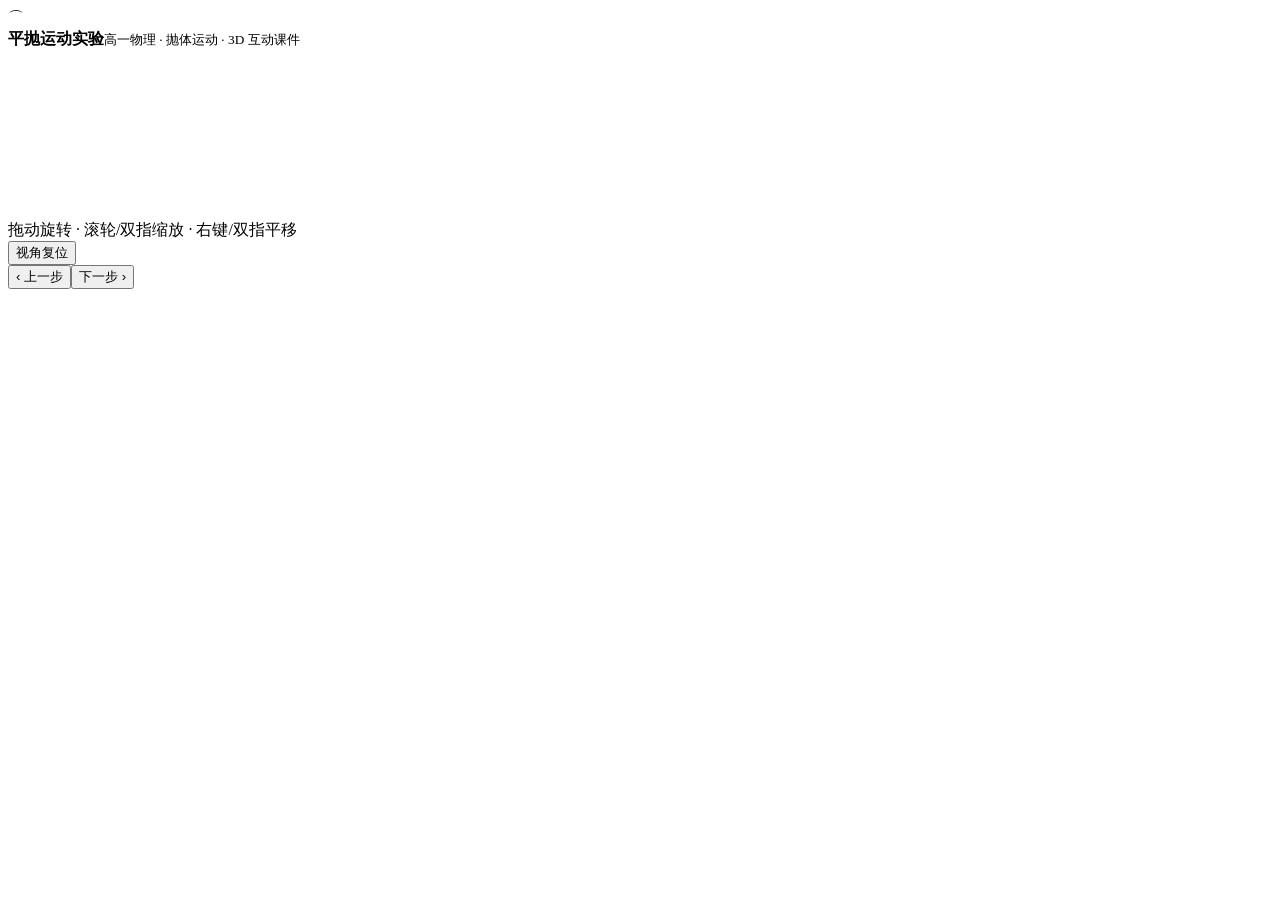
<file: src/shell.html>
<!doctype html>
<html lang="zh-CN">
<head>
<meta charset="utf-8">
<meta name="viewport" content="width=device-width,initial-scale=1,maximum-scale=1">
<title>平抛运动实验 · 3D 互动课件</title>
<style>
/*CSS*/
</style>
</head>
<body>
<div id="app">
  <header id="top">
    <div class="brand"><span class="logo">⌒</span><div><b>平抛运动实验</b><small>高一物理 · 抛体运动 · 3D 互动课件</small></div></div>
    <ol id="steps"></ol>
  </header>
  <main>
    <section id="stage">
      <canvas id="c"></canvas>
      <div id="hud"></div>
      <div id="toast"></div>
      <div id="tips">拖动旋转 · 滚轮/双指缩放 · 右键/双指平移</div>
      <button id="resetView" class="ghost">视角复位</button>
    </section>
    <aside id="panel">
      <div id="stepHead"></div>
      <div id="stepBody"></div>
      <div id="params"></div>
      <nav id="nav"><button id="prev" class="ghost">‹ 上一步</button><span id="navInfo"></span><button id="next" class="primary">下一步 ›</button></nav>
    </aside>
  </main>
</div>
<script>
/*THREE*/
</script>
<script>
/*ORBIT*/
</script>
<script>
/*APP*/
</script>
</body>
</html>
</file>
